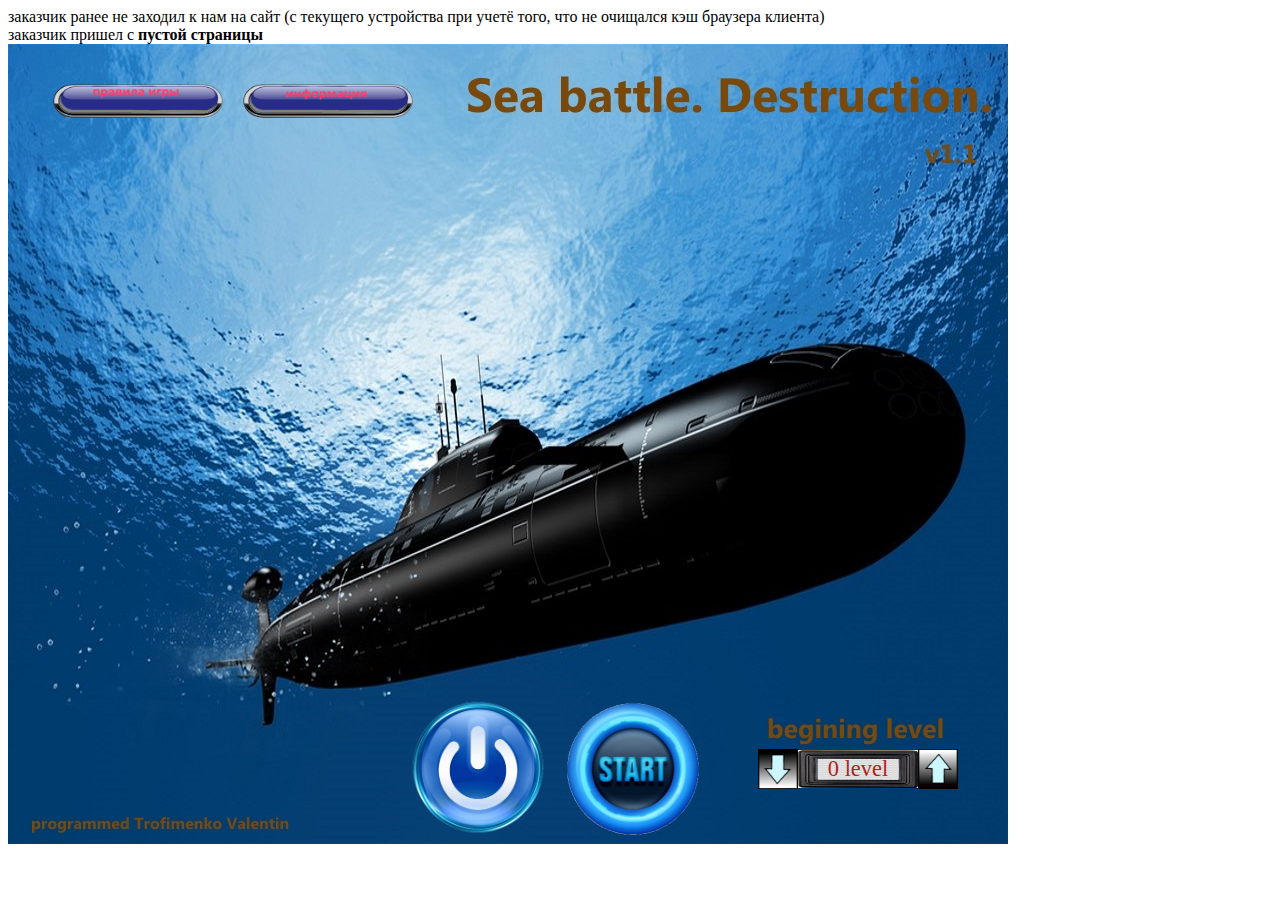
<file: index.html>
<html>

  <head>
    <meta charset="utf-8">
    <link rel="stylesheet" href="style.css">

    <script type="text/javascript">
    // определяем откуда зашёл клиент
    var where = document.referrer;
    var lastWhere = localStorage.getItem('last');
    if (lastWhere === null) {


      document.write("заказчик ранее не заходил к нам на сайт "+
      "(c текущего устройства при учетё того, что не очищался кэш браузера клиента) <br/>")
    } else {
        document.write("заказчик заходил к нам на сайт с сайта:"+ lastWhere + "<br/>");
    }

   if (lastWhere == 0) {localStorage.setItem('last',where);};

    if (where==0) document.write("заказчик пришел с <b>пустой страницы</b>")
    else document.write("заказчик пришел с сайта: <b>" + where + "</b>")
    </script>
  </head>

  <body>
      <div id="load">
      <img src="images/loading.gif" id="loading">
      <img src="images/submarine.jpg" id="loadingPicture">
    </div>
    <!-- Создаём и загружаем объекты титульной страницы-->
    <div id="titulPage" alt = "программировал Трофименко Валентин programmed Trofimenko Valentin">
      <img src="images/fonTitulPage.jpg" id="fonTitulPage">
      <img src="images/buttons/buttonStart.png" id="buttonStart">
      <img src="images/buttons/buttonOff.png" id="buttonOff">
      <img src="images/buttons/buttonUp.png" id="buttonUp">
      <img src="images/buttons/buttonDown.png" id="buttonDown">
      <img src="images/buttons/buttonInfoOff.png" id="buttonInfo">
      <img src="images/buttons/buttonRulesOff.png" id="buttonRules">
      <img src="images/indikator.png" id="indLvlTitul">
      <div id="beginLvl">
        0 level
      </div>

      <div id="infoGame">
      </div>
    </div>

    <!-- Создаём и загружаем объекты игровой страницы-->
    <div id="gamePage">
      <img src="images/lid.png" id="lid">
      <img src="images/lid.png" id="lid2">
      <img src="images/sea/sea1.jpg" id="sea1">
      <img src="images/sea/sea1.jpg" id="sea2">
      <img src="images/sky/sky1.png" id="sky">
      <img src="images/land/land3.png" id="land">
      <img src="images/periscope.png" id="periscope">
      <img src="images/crosshair.png" id="crosshair">
      <img src="images/panel.png" id="panel">
      <img src="images/indikatorDos.png"id="indikatorDos">

      <img src="images/torpeda.png" id="leftTorped" class="torpeds">
      <img src="images/torpeda.png" id="centerTorped" class="torpeds">
      <img src="images/torpeda.png" id="rightTorped" class="torpeds">

      <img src="images/buttons/buttonLeft2.png" id="buttonPerLeft">
      <img src="images/buttons/buttonRight2.png" id="buttonPerRight">
      <img src="images/indikator.png" id="indRotateperiscope">
      <img src="images/indikator.png" id="indLeftTorped">
      <img src="images/indikator.png" id="indCenterTorped">
      <img src="images/indikator.png" id="indRightTorped">
      <img src="images/sonar.gif" id="sonar">

      <img src="images/radio.jpg" id="radio">
      <img src="images/buttonAngar.jpg" id="pribor">
      <div id="indRotatePerText">
           0 °
      </div>
      <div id="indLeftTorpedText">
      </div>
      <div id="indCenterTorpedText">
      </div>
      <div id="indRightTorpedText">
      </div>

    </div>
    <script src="scripts/start.js" type="module"></script>
  </body>

</html>
</file>
<file: style.css>
#load {
  position: absolute;
  visibility: hidden;
}
#loadingPicture {
  position: absolute;
  width : 1000;
  height: 800;
  left    : 0;
  top     : 0;

  z-index : 999;
}
#loading {
  position: absolute;
  width   : 400;
  height  : 200;
  left    : 300;
  top     : 400;
  z-index : 1000;

}

#titulPage {
  position: absolute;
  width : 1000;
  height: 800;
  visibility: hidden;
}
#fonTitulPage {
  position: absolute;
  width : 1000;
  height: 800;
  left  : 0;
  top   : 0;
}
#buttonStart {
  position: absolute;
  width : 150;
  height: 150;
  cursor: pointer;
  left  : 550;
  top   : 650;
}
#buttonOff {
  position: absolute;
  width : 140;
  height: 140;
  cursor: pointer;
  left  : 400;
  top   : 654;
}
#buttonUp {
  position: absolute;
  width : 40;
  height: 40;
  cursor: pointer;
  left  : 910;
  top   : 705;
}
#buttonDown {
  position: absolute;
  width : 40;
  height: 40;
  cursor: pointer;
  left  : 750;
  top   : 705;
}
#indLvlTitul {
  position: absolute;
  width : 120;
  height: 38;
  left  : 790;
  top   : 706;
}
#beginLvl {
  position: absolute;
  width : 100;
  height: 16;
  left  : 800;
  top   : 712;
  font-family:"Times New Roman",sans-serif;
  font-size: 140%;
  color: FireBrick;
  text-align: center;

}
#infoGame {
  position: absolute;
  width : 370;
  height: 370;
  left  : 40;
  top   : 90;
  font-family:"Times New Roman",sans-serif;
  font-size: 150%;
  color: black;
  text-align: left;
  border-color: black;
  border-style: solid;
  border-width: 5;
  background-color: white;
  overflow: scroll;
  opacity : 0;
}
#buttonRules {
  position: absolute;
  width : 180;
  height: 40;
  cursor: pointer;
  left  : 40;
  top   : 40;
}
#buttonInfo {
  position: absolute;
  width : 180;
  height: 40;
  cursor: pointer;
  left  : 230;
  top   : 40;
}
/* --------------------------------------------------------------------------*/
#gamePage {
  position: absolute;
  width : 1000;
  height: 800;
  overflow: hidden;
  visibility: hidden;
}
#lid {
  position: absolute;
  width : 800;
  height: 400;
  left  : 0;
  top   : 0;
  z-index: 1;
  }
#lid2 {
    position: absolute;
    width : 800;
    height: 400;
    left  : 0;
    top   : 400;
    z-index: 1;
    }
#sea1 {
  position: absolute;
  width : 1500;
  height: 800;
  left  : -300;
  top   : 0;
  z-index: 1;
}
#sea2 {
  position: absolute;
  width : 1500;
  height: 900;
  left  : -300;
  top   : -100;
  z-index: 1;
}
#sky {
  position: absolute;
  width : 1000;
  height: 450;
  left  : -100;
  top   : 0;
  z-index: 1;
}
#land {
  position: absolute;
  width : 1100;
  height: 400;
  left  : 4000;
  top   : 150;
  z-index: 1;
}
#periscope{
  position: absolute;
  width : 800;
  height: 800;
  left  : 0;
  top   : 0;
  z-index: 1;
}
#crosshair{
  position: absolute;
  width : 800;
  height: 800;
  left  : 0;
  top   : 0;
  z-index: 1;
}
#panel {
  position: absolute;
  width : 200;
  height: 800;
  left  : 800;
  top   : 0;
}
#buttonPerLeft {
  position: absolute;
  width : 100;
  height: 100;
  cursor: pointer;
  left  : 40;
  top   : 680;
  z-index: 1;
}
#buttonPerRight {
  position: absolute;
  width : 100;
  height: 100;
  cursor: pointer;
  left  : 660;
  top   : 680;
  z-index: 1;
}
#indRotateperiscope{
  position: absolute;
  width : 120;
  height: 38;
  left  : 340;
  top   : 20;
}
#indRotatePerText {
  position: absolute;
  width : 100;
  height: 16;
  left  : 350;
  top   : 26;
  font-family:"Times New Roman",sans-serif;
  font-size: 140%;
  color: black;
  text-align: center;
}
#indLeftTorped{
  position: absolute;
  width : 40;
  height: 40;
  left  : 280;
  top   : 750;
}
#indLeftTorpedText {
  position: absolute;
  width           : 30;
  height          : 30;
  left            : 285;
  top             : 755;
  font-family     :"Times New Roman",sans-serif;
  font-size       : 140%;
  color           : black;
  background-color: lightblue;
  text-align      : center;
  cursor          : pointer;

}
#indCenterTorped{
  position: absolute;
  width : 40;
  height: 40;
  left  : 381;
  top   : 750;
}
#indCenterTorpedText {
  position: absolute;
  width : 30;
  height: 30;
  left  : 386;
  top   : 755;
  font-family:"Times New Roman",sans-serif;
  font-size: 140%;
  color: black;
  background-color: lightblue;
  text-align: center;
  cursor : pointer;

}
#indRightTorped{
  position: absolute;
  width : 40;
  height: 40;
  left  : 480;
  top   : 750;
}
#indRightTorpedText {
  position: absolute;
  width : 30;
  height: 30;
  left  : 485;
  top   : 755;
  font-family:"Times New Roman",sans-serif;
  font-size: 140%;
  color: black;
  background-color: lightblue;
  text-align: center;
  cursor : pointer;
}
#sonar {
  position: absolute;
  width        : 200;
  height       : 200;
  left         : 800;
  top          : 0;
  z-index      : 1;
  cursor       : pointer;
}
#radio {
  position: absolute;
  width : 200;
  height: 120;
  left  : 800;
  top   : 450;
  z-index: 1;
}
#pribor {
  position: absolute;
  width : 200;
  height: 160;
  left  : 800;
  top   : 640;
  z-index: 1;
}
#indikatorDos {
  position: absolute;
  width : 200;
  height: 160;
  left  : 800;
  top   : 200;
  z-index: 1;
}
.divShips {
  position: absolute;
  z-index : 1;
  /* border-width: 1;
  border-style: solid;
  border-color: black; */
  overflow: hidden;
}
.ships {
  position: absolute;
  left: 0;
  top: 0;

}
.torpeds {
  position: absolute;
  z-index : 1;
  width   : 20;
  height  : 60;
}
</file>
